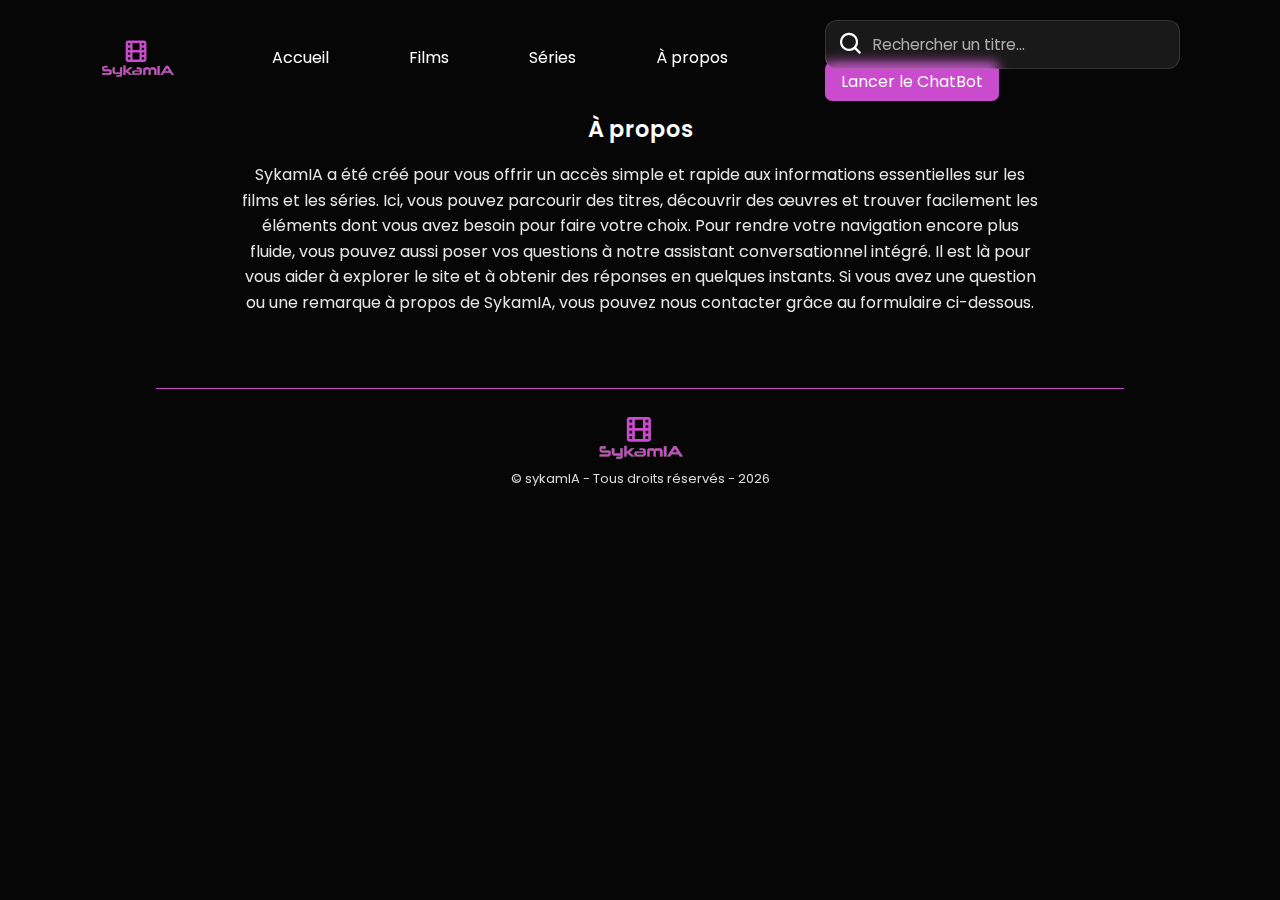
<file: front/about.html>
<!DOCTYPE html>
<html lang="en">
<head>
    <meta charset="UTF-8">
    <meta name="viewport" content="width=device-width, initial-scale=1.0">
    <!-- boxicon -->
    <link href='https://unpkg.com/boxicons@2.1.4/css/boxicons.min.css' rel='stylesheet'>
    <!-- Link Swiper's CSS -->
  <link rel="stylesheet" href="https://cdn.jsdelivr.net/npm/swiper@10/swiper-bundle.min.css" />
    <link rel="stylesheet" href="style.css">
    <title>Document</title>
</head>
<body>


    <!-- ################## -->
    <!-- Navigation -->
    <!-- ################## -->

    <header>
        <a href="index.html" class="logo">
            <img src="./logo.svg" alt="Logo du site" class="logo-img">
        </a>
        <ul class="navigation">
            <li><a href="index.html">Accueil</a></li>
            <li><a href="films.html">Films</a></li>
            <li><a href="series.html">Séries</a></li>
            <li><a href="about.html">À propos</a></li>
        </ul>
        <div class="header-tools">
        <div class="header-search">
          <i class='bx bx-search'></i>
          <input id="searchInput" type="text" placeholder="Rechercher un titre..." />
        </div>

        <a href="chatbot.html" class="btn">Lancer le ChatBot</a>
        </div>
        <div class="bx bx-menu" id="menu-burger"></div>
    </header> 

    <!-- ################## -->
    <!-- À propos -->
    <!-- ################## -->

<section class="about">
    <h2>À propos</h2>

  <p>
    SykamIA a été créé pour vous offrir un accès simple et rapide aux informations essentielles sur les films et les séries. Ici, vous pouvez parcourir des titres, découvrir des œuvres et trouver facilement les éléments dont vous avez besoin pour faire votre choix.
    Pour rendre votre navigation encore plus fluide, vous pouvez aussi poser vos questions à notre assistant conversationnel intégré. Il est là pour vous aider à explorer le site et à obtenir des réponses en quelques instants.
    Si vous avez une question ou une remarque à propos de SykamIA, vous pouvez nous contacter grâce au formulaire ci-dessous.
  </p>

</section>


    <!-- ################## -->
    <!-- Footer -->
    <!-- ################## -->

    <footer class="site-footer">
        <a href="index.html" class="footer-logo">
            <img src="./logo.svg" alt="Logo du site" class="logo-img">
        </a>
        <p class="footer-credits">&copy; sykamIA - Tous droits réservés - 2026</p>
                
    </footer>


<!-- Swiper JS -->
<script src="https://cdn.jsdelivr.net/npm/swiper@10/swiper-bundle.min.js"></script>

    <script src="app.js"></script>
</body>
</html>
</file>
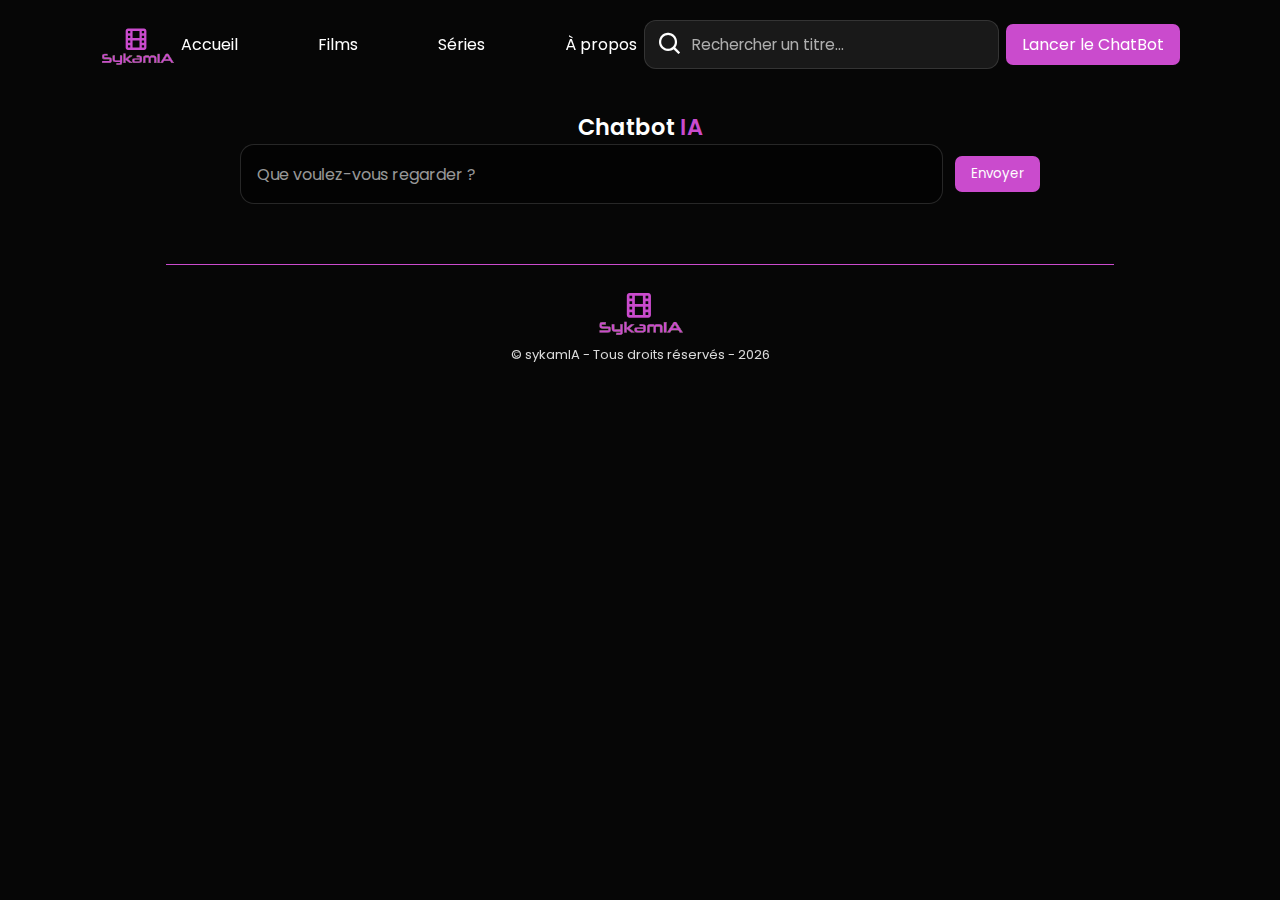
<file: front/chatbot.html>
<!DOCTYPE html>
<html lang="en">
<head>
    <meta charset="UTF-8">
    <meta name="viewport" content="width=device-width, initial-scale=1.0">
   
    <link href='https://unpkg.com/boxicons@2.1.4/css/boxicons.min.css' rel='stylesheet'>
 
    <link rel="stylesheet" href="https://cdn.jsdelivr.net/npm/swiper@10/swiper-bundle.min.css" />
    <link rel="stylesheet" href="style.css">
    <title>Document</title>
</head>


<body>

    <header>
        <a href="index.html" class="logo">
            <img src="./logo.svg" alt="Logo du site" class="logo-img">
        </a>
        <ul class="navigation">
            <li><a href="index.html">Accueil</a></li>
            <li><a href="films.html">Films</a></li>
            <li><a href="series.html">Séries</a></li>
            <li><a href="about.html">À propos</a></li>
        </ul>
        <div class="header-search">
          <i class='bx bx-search'></i>
          <input id="searchInput" type="text" placeholder="Rechercher un titre..." />
        </div>

        <a href="chatbot.html" class="btn">Lancer le ChatBot</a>
        </div>
        <div class="bx bx-menu" id="menu-burger"></div>
    </header>



<section class="chatbot">
    <section class="chatbot">
  <h2>Chatbot <span>IA</span></h2>

  <div id="chat-output" class="chat-window"></div>

  <form id="chat-form" class="chat-inputbar">
    <input
      type="text"
      id="user-input"
      placeholder="Que voulez-vous regarder ?"
      required
    />
    <button class="btn" type="submit">Envoyer</button>
  </form>

</div>

</section>



    <footer class="site-footer">
        <a href="index.html" class="footer-logo">
            <img src="./logo.svg" alt="Logo du site" class="logo-img">
        </a>
        <p class="footer-credits">&copy; sykamIA - Tous droits réservés - 2026</p>
                
    </footer>


<script src="https://cdn.jsdelivr.net/npm/swiper@10/swiper-bundle.min.js"></script>

<script src="app.js"></script>
<script src="chatbot.js"></script>

</body>
</html>
</file>
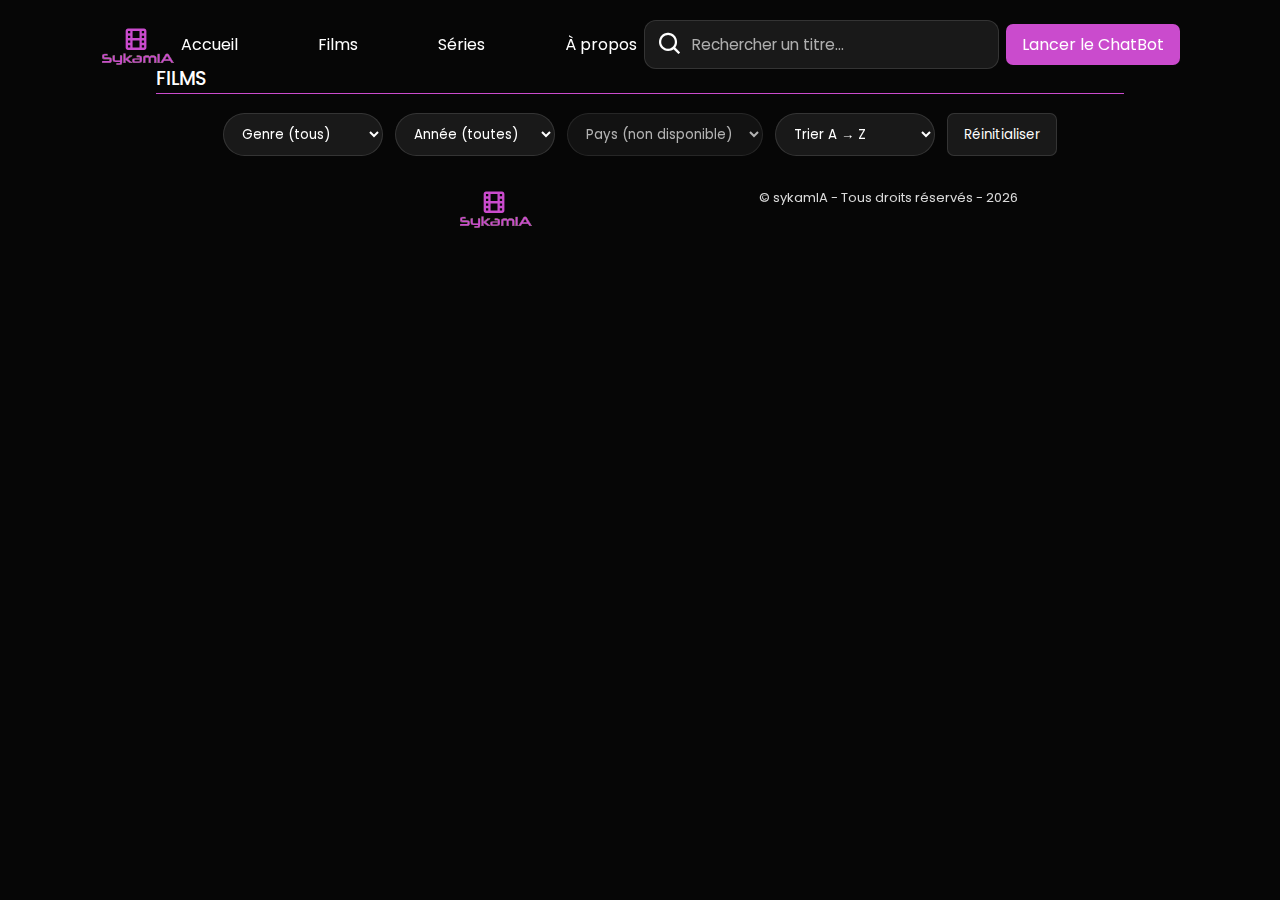
<file: front/films.html>
<!DOCTYPE html>
<html lang="en">
<head>
    <meta charset="UTF-8">
    <meta name="viewport" content="width=device-width, initial-scale=1.0">
    
    <link href='https://unpkg.com/boxicons@2.1.4/css/boxicons.min.css' rel='stylesheet'>
    
    <link rel="stylesheet" href="https://cdn.jsdelivr.net/npm/swiper@10/swiper-bundle.min.css" />
    <link rel="stylesheet" href="style.css">
    <title>Document</title>
    
</head>

<script src="app.js"></script>
<script src="catalog.js"></script>

<body>


    <header>
        <a href="index.html" class="logo">
            <img src="./logo.svg" alt="Logo du site" class="logo-img">
        </a>
        <ul class="navigation">
            <li><a href="index.html">Accueil</a></li>
            <li><a href="films.html">Films</a></li>
            <li><a href="series.html">Séries</a></li>
            <li><a href="about.html">À propos</a></li>
        </ul>
        <div class="header-search">
          <i class='bx bx-search'></i>
          <input id="searchInput" type="text" placeholder="Rechercher un titre..." />
        </div>

        <a href="chatbot.html" class="btn">Lancer le ChatBot</a>
        </div>
        <div class="bx bx-menu" id="menu-burger"></div>
    </header>


    <section class="movies">
        <h2 class="section-heading">Films</h2>

        <div class="controls controls-centered">
        <select id="filterGenre" class="control-select">
            <option value="">Genre (tous)</option>
        </select>

        <select id="filterYear" class="control-select">
            <option value="">Année (toutes)</option>
        </select>

        <select id="filterCountry" class="control-select">
            <option value="">Pays (tous)</option>
        </select>

        <select id="sortOrder" class="control-select">
            <option value="az">Trier A → Z</option>
            <option value="za">Trier Z → A</option>
        </select>

        <button id="resetBtn" class="btn btn-ghost" type="button">Réinitialiser</button>
        </div>


        <div class="movies-container">

<div class="page-divider">

    </div>
    </section}


    <footer class="site-footer">
        <a href="index.html" class="footer-logo">
            <img src="./logo.svg" alt="Logo du site" class="logo-img">
        </a>
        <p class="footer-credits">&copy; sykamIA - Tous droits réservés - 2026</p>
                
    </footer>


    <script src="https://cdn.jsdelivr.net/npm/swiper@10/swiper-bundle.min.js"></script>

    <script src="app.js" defer></script>
    <script src="catalog.js" defer></script>
</body>
</html>
</file>
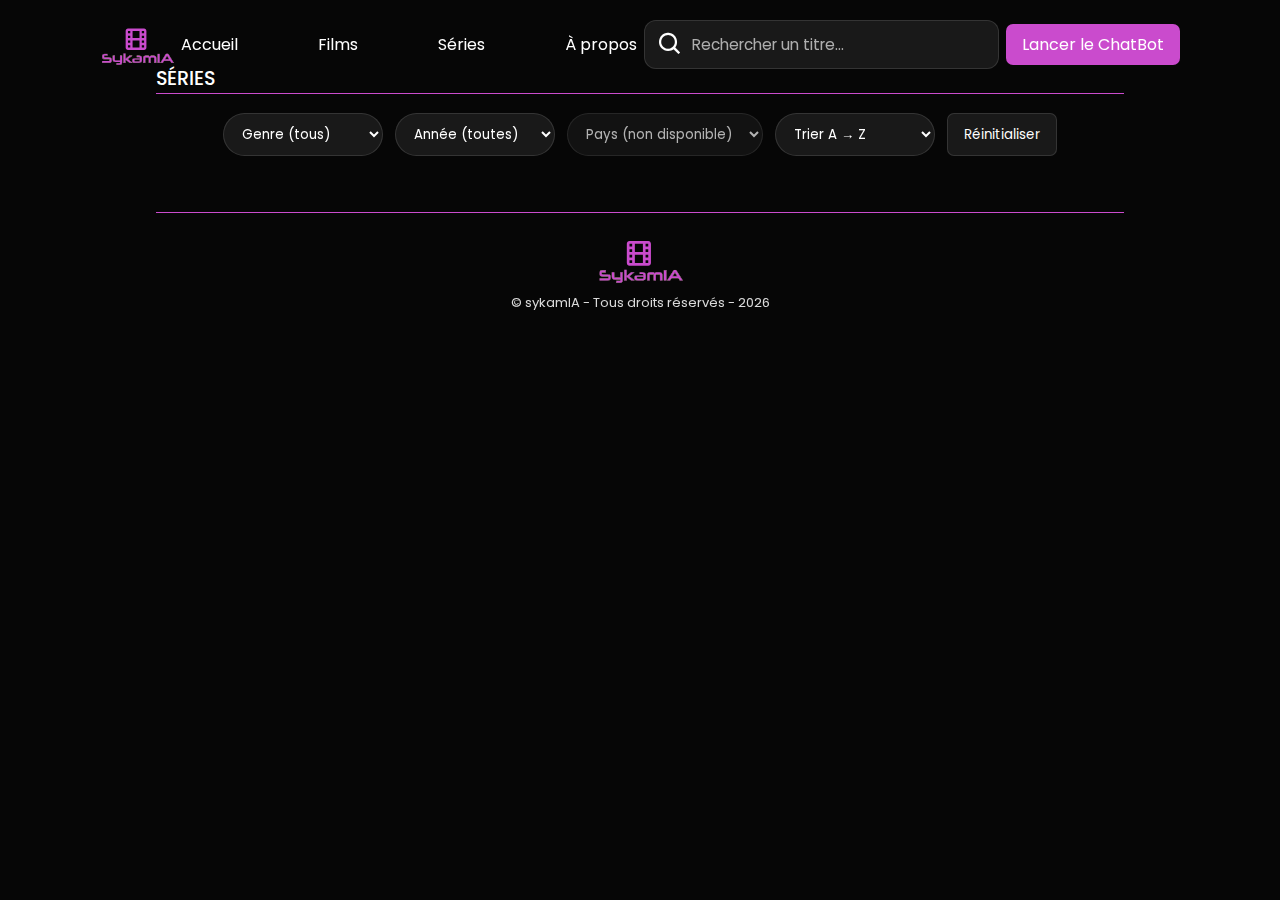
<file: front/series.html>
<!DOCTYPE html>
<html lang="en">
<head>
    <meta charset="UTF-8">
    <meta name="viewport" content="width=device-width, initial-scale=1.0">
    <!-- boxicon -->
    <link href='https://unpkg.com/boxicons@2.1.4/css/boxicons.min.css' rel='stylesheet'>
    <!-- Link Swiper's CSS -->
  <link rel="stylesheet" href="https://cdn.jsdelivr.net/npm/swiper@10/swiper-bundle.min.css" />
    <link rel="stylesheet" href="style.css">
    <title>Document</title>
</head>

<script src="app.js" defer></script>
<script src="catalog.js" defer></script>

</body>


    <!-- ################## -->
    <!-- Navigation -->
    <!-- ################## -->

    <header>
        <a href="index.html" class="logo">
            <img src="./logo.svg" alt="Logo du site" class="logo-img">
        </a>
        <ul class="navigation">
            <li><a href="index.html">Accueil</a></li>
            <li><a href="films.html">Films</a></li>
            <li><a href="series.html">Séries</a></li>
            <li><a href="about.html">À propos</a></li>
        </ul>
        <div class="header-search">
          <i class='bx bx-search'></i>
          <input id="searchInput" type="text" placeholder="Rechercher un titre..." />
        </div>

        <a href="chatbot.html" class="btn">Lancer le ChatBot</a>
        </div>
        <div class="bx bx-menu" id="menu-burger"></div>
    </header>

    <!-- ################## -->
    <!-- Séries -->
    <!-- ################## -->

    <section class="movies">
        <h2 class="section-heading">Séries</h2>
            <div class="controls controls-centered">
    <select id="filterGenre" class="control-select">
        <option value="">Genre (tous)</option>
    </select>

    
    <select id="filterYear" class="control-select">
        <option value="">Année (toutes)</option>
    </select>

    <select id="filterCountry" class="control-select">
        <option value="">Pays (tous)</option>
    </select>

    <select id="sortOrder" class="control-select">
        <option value="az">Trier A → Z</option>
        <option value="za">Trier Z → A</option>
    </select>

    <button id="resetBtn" class="btn btn-ghost" type="button">Réinitialiser</button>
    </div>

    <div class="series-container">
        

<div class="page-divider"></div>

</section>


    <!-- ################## -->
    <!-- Footer -->
    <!-- ################## -->

    <footer class="site-footer">
        <a href="index.html" class="footer-logo">
            <img src="./logo.svg" alt="Logo du site" class="logo-img">
        </a>
        <p class="footer-credits">&copy; sykamIA - Tous droits réservés - 2026</p>
                
    </footer>


<!-- Swiper JS -->
    <script src="https://cdn.jsdelivr.net/npm/swiper@10/swiper-bundle.min.js"></script>

    
</body>
</html>
</file>
<file: front/style.css>
@import url('https://fonts.googleapis.com/css2?family=Poppins:wght@300;400;600;700&display=swap');

:root{
  --accent:#ca4bcd;
  --accent2:#852a87;
  --text:#fff;
  --bg:#060606;
}

*{
  box-sizing:border-box;
  margin:0;
  padding:0;
  font-family:'Poppins',sans-serif;
  text-decoration:none;
  list-style:none;
  outline:none;
  border:none;
  scroll-behavior:smooth;
}

body{ background:var(--bg); color:var(--text); }

html::-webkit-scrollbar{ width:.5rem; }
html::-webkit-scrollbar-thumb{ background:var(--accent); border-radius:3rem; }
html::-webkit-scrollbar-track{ background:#000; }

section{ padding:4rem 0 1.5rem; }

.btn{
  background:var(--accent);
  color:var(--text);
  padding:.5rem 1rem;
  border-radius:7px;
  transition:.2s;
}
.btn:hover{ background:var(--accent2); }

.section-heading{
  max-width:968px;
  margin:0 auto;
  font-size:1.2rem;
  font-weight:500;
  text-transform:uppercase;
  border-bottom:1px solid var(--accent);
}

header{
  position:fixed;
  top:0; right:0;
  width:100%;
  z-index:1000;
  display:flex;
  align-items:center;
  justify-content:space-between;
  padding:20px 100px;
  transition:.5s;
}
header.active{
  background:var(--bg);
  box-shadow:0 5px 5px rgba(255,255,255,.2);
}

header .bx{ color:var(--text); font-size:1.7rem; }
.logo-img{ height:40px; width:auto; display:block; }

.navigation{
  display:flex;
  gap:5rem;
}
.navigation a{ color:var(--text); font-size:1rem; position:relative; }
.navigation a:hover,
.navigation a.link-active{ color:var(--accent); }

.navigation a::after{
  content:"";
  position:absolute;
  left:0; bottom:-4px;
  height:2px;
  width:0%;
  background:var(--accent);
  transition:.4s;
}
.navigation a:hover::after,
.navigation a.link-active::after{ width:100%; }

#menu-burger{ display:none; cursor:pointer; z-index:10000; }

.header-search{
  display:flex;
  align-items:center;
  gap:8px;
  padding:10px 12px;
  border-radius:12px;
  background:rgba(255,255,255,.08);
  border:1px solid rgba(255,255,255,.12);
  backdrop-filter:blur(6px);
  min-width:280px;
}
.header-search input{
  width:100%;
  background:transparent;
  color:var(--text);
  font-size:.95rem;
}
.header-search input::placeholder{ color:rgba(255,255,255,.65); }

.slide-box{
  width:100%;
  min-height:640px;
  position:relative;
  display:flex;
  align-items:center;
}
.slide-box img{
  position:absolute;
  width:100%;
  height:100%;
  object-fit:cover;
  z-index:-1;
}
.slide-box::before{
  content:"";
  position:absolute;
  inset:0;
  background:rgba(2,3,7,.4);
}

.swiper-pagination-bullet{
  width:6px!important;
  height:6px!important;
  border-radius:.2rem!important;
  background:var(--text)!important;
  opacity:1!important;
}
.swiper-pagination-bullet-active{
  width:1.5rem!important;
  background:var(--accent)!important;
}

.slide-box-content{ z-index:10; padding:0 150px; }
.slide-box-content span{
  font-weight:600;
  text-transform:uppercase;
  font-size:clamp(18px,5vw,30px);
}
.slide-box-content h1{
  font-size:clamp(30px,5vw,60px);
  margin-bottom:1rem;
}
.slide-box-content .play{
  position:absolute;
  right:4rem;
  bottom:10%;
  font-size:3rem;
  color:var(--text);
}
.slide-box-content .play:hover{ color:var(--accent); }

.movies-container,
.series-container{
  max-width:968px;
  margin:2rem auto 0;
  display:grid;
  grid-template-columns:repeat(auto-fit,minmax(180px,auto));
  gap:1rem;
}

.card-movies-img{ width:100%; height:270px; }
.card-movies-img img{
  width:100%; height:100%;
  object-fit:cover;
  transition:.2s;
  cursor:pointer;
}
.card-movies-img img:hover{ transform:translateY(-10px); }
.card-movies h3{ font-size:1rem; font-weight:500; }
.card-movies span{ font-size:.7rem; }


.controls{
  max-width:968px;
  margin:1.2rem auto 0;
  display:flex;
  flex-wrap:wrap;
  justify-content:center;
  gap:12px;
}
.control-select{
  padding:10px 14px;
  border-radius:999px;
  background:rgba(255,255,255,.08);
  color:var(--text);
  border:1px solid rgba(255,255,255,.12);
  backdrop-filter:blur(6px);
  cursor:pointer;
  min-width:160px;
}
.control-select option{ color:#000; }

.btn-ghost{
  background:rgba(255,255,255,.08);
  border:1px solid rgba(255,255,255,.12);
}
.btn-ghost:hover{ background:rgba(255,255,255,.12); }


.chatbot{
  max-width:980px;
  margin:110px auto 60px;
  padding:0 16px;
  text-align:center;
}
.chatbot h2{ font-size:1.4rem; font-weight:600; }
.chatbot h2 span{ color:var(--accent); }

.chat-window{
  margin:24px auto 16px;
  padding:18px;
  height:420px;
  overflow-y:auto;
  border-radius:18px;
  background:rgba(255,255,255,.06);
  border:1px solid rgba(255,255,255,.10);
  backdrop-filter:blur(10px);
}

.chat-row{ display:flex; margin:10px 0; }
.chat-row.left{ justify-content:flex-start; }
.chat-row.right{ justify-content:flex-end; }

.chat-bubble{
  max-width:min(72%,720px);
  padding:12px 14px;
  border-radius:16px;
  line-height:1.35;
  white-space:pre-wrap;
}

.chat-bubble.left{
  background:rgba(255,255,255,.10);
  border:1px solid rgba(255,255,255,.12);
  border-top-left-radius:6px;
}
.chat-bubble.right{
  background:rgba(170,90,255,.22);
  border:1px solid rgba(170,90,255,.30);
  border-top-right-radius:6px;
}

.chat-inputbar{
  display:flex;
  gap:12px;
  align-items:center;
  max-width:800px;
  margin:0 auto;
}
.chat-inputbar input{
  flex:1;
  height:52px;
  padding:0 16px;
  border-radius:14px;
  border:1px solid rgba(255,255,255,.14);
  background:rgba(0,0,0,.35);
  color:#fff;
}
.chat-inputbar input::placeholder{ color:rgba(255,255,255,.6); }

#chat-output:empty{ display:none; }


.chat-list{
  margin:8px 0 0;
  padding-left:18px;
}
.chat-list li{ margin:6px 0; }

.typing .dots{
  display:flex;
  gap:6px;
  align-items:center;
  padding:6px 0 2px;
}
.typing .dots span{
  width:7px;
  height:7px;
  border-radius:50%;
  background:rgba(255,255,255,0.8);
  animation:bounce 1s infinite ease-in-out;
}
.typing .dots span:nth-child(2){ animation-delay:.15s; }
.typing .dots span:nth-child(3){ animation-delay:.30s; }

@keyframes bounce{
  0%,80%,100%{ transform:translateY(0); opacity:.6; }
  40%{ transform:translateY(-5px); opacity:1; }
}

.chat-wrap{
  width: min(1000px, 92vw);
  margin: 0 auto;
  display: flex;
  flex-direction: column;
  gap: 14px;
}

.chat{
  height: 62vh;
  overflow-y: auto;
  padding: 22px;
  border-radius: 22px;
  background: rgba(255,255,255,.04);
  box-shadow: 0 10px 40px rgba(0,0,0,.45);
  border: 1px solid rgba(255,255,255,.06);
}

.msg{
  display: flex;
  align-items: flex-end;
  gap: 10px;
  margin: 10px 0;
}

.msg.user{ justify-content: flex-end; }
.msg.bot{ justify-content: flex-start; }

.avatar{
  width: 34px;
  height: 34px;
  border-radius: 10px;
  background: rgba(255,255,255,.08);
  border: 1px solid rgba(255,255,255,.08);
  display:flex;
  align-items:center;
  justify-content:center;
  font-weight:700;
  color:#fff;
  flex: 0 0 auto;
}

.bubble{
  max-width: min(520px, 78%);
  padding: 12px 14px;
  border-radius: 16px;
  line-height: 1.35;
  font-size: 15px;
  border: 1px solid rgba(255,255,255,.08);
  white-space: pre-wrap;
}

.msg.user .bubble{
  background: rgba(123, 63, 228, .22);
  border-color: rgba(123, 63, 228, .35);
  border-bottom-right-radius: 6px;
}

.msg.bot .bubble{
  background: rgba(255,255,255,.06);
  border-bottom-left-radius: 6px;
}

.composer{
  display:flex;
  gap:10px;
  padding: 10px;
  border-radius: 16px;
  background: rgba(255,255,255,.04);
  border: 1px solid rgba(255,255,255,.06);
}

.composer input{
  flex:1;
  background: transparent;
  border:none;
  outline:none;
  color:#fff;
  font-size: 15px;
}

.composer button{
  padding: 10px 14px;
  border-radius: 12px;
  border: 1px solid rgba(255,255,255,.12);
  background: rgba(123, 63, 228, .25);
  color:#fff;
  cursor:pointer;
}

.about{
  max-width:968px;
  margin:3rem auto;
  display:flex;
  flex-direction:column;
  gap:1rem;
  align-items:center;
  text-align:center;
}
.about h2{ font-size:1.4rem; font-weight:600; }
.about h2 span{ color:var(--accent); }
.about p{ max-width:800px; opacity:.9; line-height:1.6; }

.site-footer{
  max-width: 968px;
  margin: 0 auto;
  padding: 24px 16px;
  border-top: 1px solid var(--accent);
  display: flex;
  flex-direction: column;
  align-items: center;
  gap: 10px;
  text-align: center;
}

.site-footer .logo-img{
  height: 46px;
  width: auto;
  display: block;
}

.footer-credits{
  font-size: 13px;
  opacity: .85;
}


@media (max-width:1080px){
  .slide-box-content{ padding:0 100px; }
}
@media (max-width:991px){
  header{ padding:18px 4%; }
  section{ padding:50px 4%; }
}
@media (max-width:880px){
  .slide-box-content{ padding:0 50px; }
  #menu-burger{ display:block; margin-left:1rem; }
  .header-search{ display:none; }

  .navigation{
    position:absolute;
    top:100%;
    right:-100%;
    flex-direction:column;
    gap:1rem;
    padding:1rem;
    background:var(--bg);
    min-height:100vh;
    width:280px;
    transition:.2s;
  }
  .navigation a{ margin:2rem 0; }
  .navigation.active{ right:0; }

  .controls{ justify-content:stretch; }
  .control-select,.btn-ghost{ width:100%; }
}

.chat-inputbar input{
  height: 60px;
  font-size: 1rem;
}
</file>
